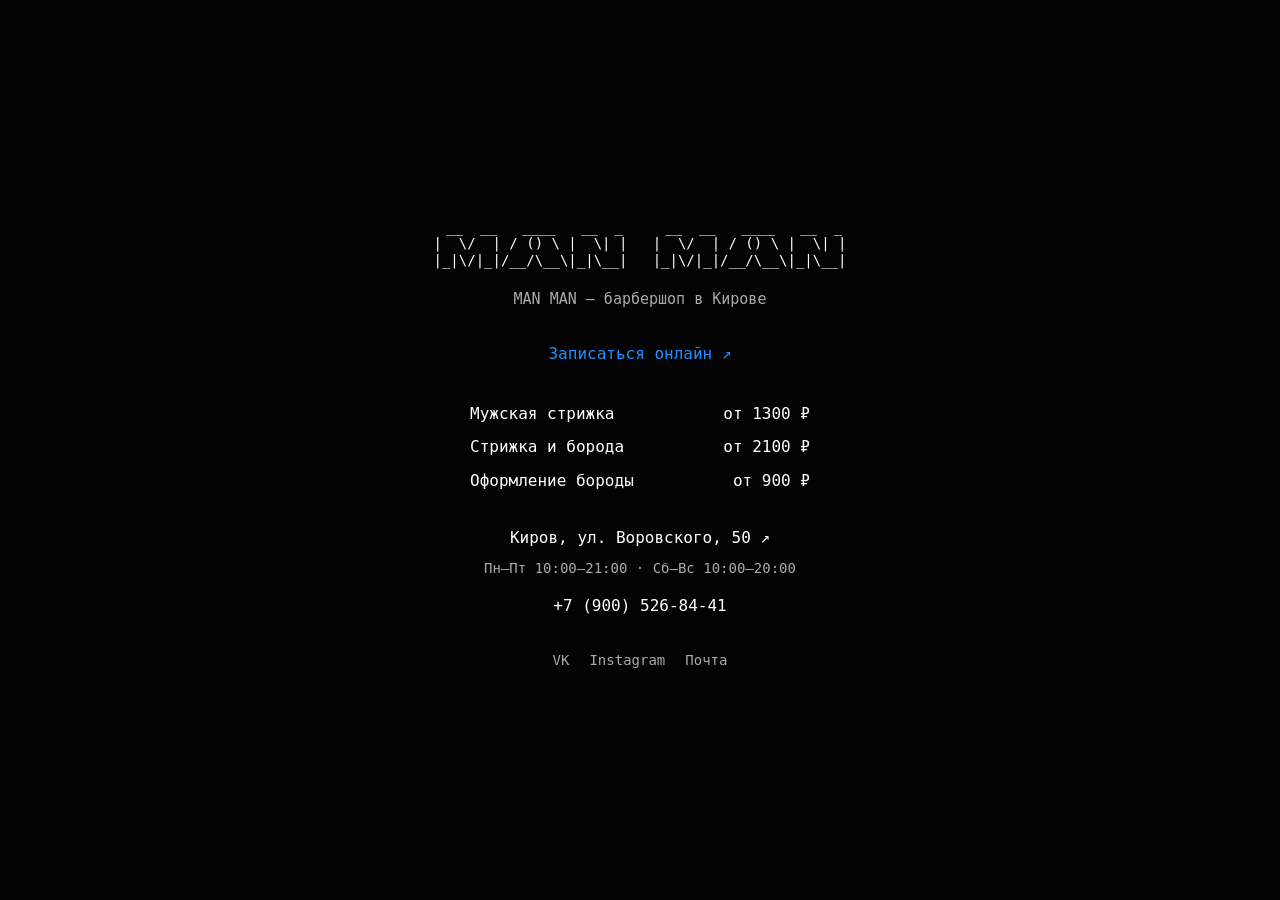
<file: index.html>
<!DOCTYPE html>
<html lang="ru">
<head>
    <meta charset="UTF-8">
    <meta name="viewport" content="width=device-width, initial-scale=1.0">
    <meta name="yandex-verification" content="18b6b4472bca57c9" />
    <meta name="description" content="MAN MAN — барбершоп в Кирове на ул. Воровского, 50. Мужская стрижка — 1300 ₽, оформление бороды — 900 ₽. Онлайн-запись, цены и часы работы.">
    <link rel="canonical" href="https://man-man.online/">
    <link rel="stylesheet" href="./styles/global.css">
    <link rel="stylesheet" href="./styles/page.css">
    <link rel="icon" href="./ikon/icons8.svg" type="image/svg+xml">
    <title>MAN MAN — барбершоп в Кирове, Воровского, 50</title>
    <script data-goatcounter="https://manman.goatcounter.com/count" async src="https://gc.zgo.at/count.js"></script>
    <script src="https://tinylytics.app/embed/jyjCk_4oWXspT8MGiBXK.js" defer></script>
    <script type="application/ld+json">
{
  "@context": "https://schema.org",
  "@type": "HairSalon",
  "@id": "https://man-man.online/#barbershop",
  "name": "MAN MAN",
  "url": "https://man-man.online/",
  "description": "Барбершоп в Кирове. Мужские стрижки и оформление бороды.",
  "telephone": "+79005268441",
  "email": "manman.kirov@gmail.com",
  "address": {
    "@type": "PostalAddress",
    "streetAddress": "ул. Воровского, 50",
    "addressLocality": "Киров",
    "addressRegion": "Кировская область",
    "addressCountry": "RU"
  },
  "openingHoursSpecification": [
    {
      "@type": "OpeningHoursSpecification",
      "dayOfWeek": [
        "Monday",
        "Tuesday",
        "Wednesday",
        "Thursday",
        "Friday"
      ],
      "opens": "10:00",
      "closes": "21:00"
    },
    {
      "@type": "OpeningHoursSpecification",
      "dayOfWeek": [
        "Saturday",
        "Sunday"
      ],
      "opens": "10:00",
      "closes": "20:00"
    }
  ],
  "hasMap": "https://goo.gl/maps/4TC6cvkHeE9MBkN28",
  "sameAs": [
    "https://vk.com/manmankirov",
    "https://www.instagram.com/manman_kirov/"
  ],
  "hasOfferCatalog": {
    "@type": "OfferCatalog",
    "name": "Услуги барбершопа",
    "itemListElement": [
      {
        "@type": "Offer",
        "price": 1300,
        "priceCurrency": "RUB",
        "itemOffered": {
          "@type": "Service",
          "name": "Мужская стрижка"
        }
      },
      {
        "@type": "Offer",
        "price": 2100,
        "priceCurrency": "RUB",
        "itemOffered": {
          "@type": "Service",
          "name": "Стрижка и оформление бороды"
        }
      },
      {
        "@type": "Offer",
        "price": 900,
        "priceCurrency": "RUB",
        "itemOffered": {
          "@type": "Service",
          "name": "Оформление бороды"
        }
      }
    ]
  }
}
    </script>
    <script src="./scripts/analytics.js" defer></script>
</head>
<body>
<main class="content">
    <header>
        <pre class="art" aria-hidden="true">
 __  __   ____   __  _     __  __   ____   __  _
|  \/  | / () \ |  \| |   |  \/  | / () \ |  \| |
|_|\/|_|/__/\__\|_|\__|   |_|\/|_|/__/\__\|_|\__|</pre>
        <h1>MAN MAN — барбершоп в Кирове</h1>
    </header>

    <a class="booking" href="https://dikidi.net/g434967?p=1.sp-pi&amp;c=2103295" data-event="click_booking" data-event-title="Записаться онлайн" target="_blank" rel="noopener noreferrer">Записаться онлайн ↗</a>

    <dl class="prices" aria-label="Услуги и цены">
        <div><dt>Мужская стрижка</dt><dd>от 1300 ₽</dd></div>
        <div><dt>Стрижка и борода</dt><dd>от 2100 ₽</dd></div>
        <div><dt>Оформление бороды</dt><dd>от 900 ₽</dd></div>
    </dl>

    <div class="location">
        <address><a href="https://goo.gl/maps/4TC6cvkHeE9MBkN28" data-event="click_map" data-event-title="Открыть карту" target="_blank" rel="noopener noreferrer">Киров, ул. Воровского, 50 ↗</a></address>
        <p class="hours">Пн–Пт 10:00–21:00 · Сб–Вс 10:00–20:00</p>
        <a class="phone" href="tel:+79005268441" data-event="click_phone" data-event-title="Позвонить">+7 (900) 526-84-41</a>
    </div>

    <nav class="links" aria-label="Контакты и социальные сети">
        <a href="https://vk.com/manmankirov" data-event="click_vk" data-event-title="Открыть VK" target="_blank" rel="noopener noreferrer">VK</a>
        <a href="https://www.instagram.com/manman_kirov/" data-event="click_instagram" data-event-title="Открыть Instagram" target="_blank" rel="noopener noreferrer">Instagram</a>
        <a href="mailto:manman.kirov@gmail.com" data-event="click_email" data-event-title="Написать письмо">Почта</a>
    </nav>
</main>
</body>
</html>
</file>
<file: styles/global.css>
:root {
    --color-link: #1e90ff;
    --color-back: #040303;
    --color-text: #ffffff;
    --font1:"Lucida Console";
    --font2:"Consolas"
}
</file>
<file: styles/page.css>
* {
    box-sizing: border-box;
}

body {
    min-height: 100vh;
    min-height: 100svh;
    margin: 0;
    display: flex;
    padding: 32px 20px;
    font-family: var(--font1), var(--font2), monospace;
    font-size: 16px;
    line-height: 1.6;
    text-align: center;
    background: var(--color-back);
    color: var(--color-text);
}

.content {
    width: 100%;
    max-width: 460px;
    margin: auto;
}

.art {
    margin: 0;
    font-family: monospace;
    font-size: clamp(8px, 2.2vw, 14px);
    line-height: 1.2;
    white-space: pre;
}

h1 {
    margin: 18px 0 0;
    font-size: 15px;
    font-weight: normal;
    color: #aaa;
}

a {
    color: inherit;
    text-decoration: none;
    text-underline-offset: 5px;
}

a:hover {
    text-decoration: underline;
}

a:focus-visible {
    outline: 2px solid var(--color-link);
    outline-offset: 5px;
}

.booking {
    display: inline-block;
    margin: 20px 0;
    padding: 10px 0;
    color: var(--color-link);
}

.prices {
    max-width: 340px;
    margin: 0 auto;
    text-align: left;
    font-variant-numeric: tabular-nums;
}

.prices > div {
    display: flex;
    justify-content: space-between;
    align-items: baseline;
    gap: 16px;
    padding: 4px 0;
}

.prices dd {
    margin: 0;
    white-space: nowrap;
}

.location {
    margin-top: 28px;
}

address {
    font-style: normal;
}

.hours {
    margin: 6px 0;
    font-size: 14px;
    color: #aaa;
}

.phone {
    display: inline-block;
    padding: 8px 0;
}

.links {
    display: flex;
    justify-content: center;
    flex-wrap: wrap;
    gap: 20px;
    margin-top: 12px;
    font-size: 14px;
    color: #aaa;
}

.links a {
    padding: 10px 0;
}
</file>
